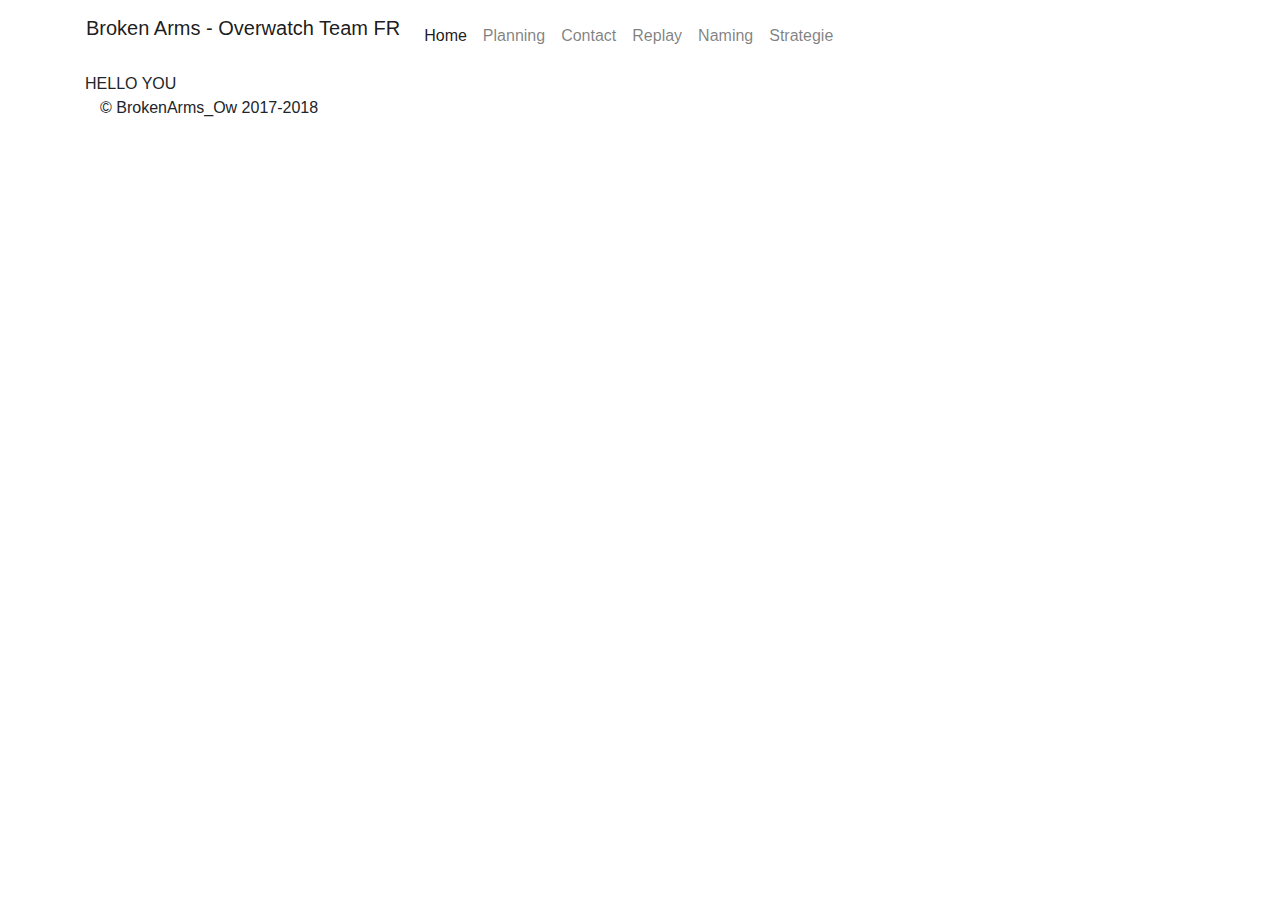
<file: index.html>
<!DOCTYPE html>
<html lang="fr">
<head>
    <meta charset="UTF-8">
    <meta name="viewport" content="width=device-width, initial-scale=1.0">
    <meta http-equiv="X-UA-Compatible" content="ie=edge">
    <link href="https://maxcdn.bootstrapcdn.com/bootstrap/4.0.0/css/bootstrap.min.css" rel="stylesheet" integrity="sha384-Gn5384xqQ1aoWXA+058RXPxPg6fy4IWvTNh0E263XmFcJlSAwiGgFAW/dAiS6JXm" crossorigin="anonymous">
    <link rel="stylesheet" href="css/style.css">
    
    <title>BrokenArms</title>
</head>
<body>
    <div class="container">
        <header class="row">
          <!-- Navbar -->
          <nav class="navbar navbar-expand-md navbar-light bg-faded">
            <button class="navbar-toggler navbar-toggler-right" type="button" data-toggle="collapse" data-target="#navbarNavAltMarkup" aria-controls="navbarNavAltMarkup" aria-expanded="false" aria-label="Toggle navigation">
              <span class="navbar-toggler-icon"></span>
            </button>
            <a class="navbar-brand" href="index.html"> <p class="d-none d-sm-block">Broken Arms - Overwatch Team FR</p> <p class="d-sm-none">Broken Arms</p></a>
            <div class="collapse navbar-collapse" id="navbarNavAltMarkup">
              <div class="navbar-nav">
                <a class="nav-item nav-link active" href="index.html">Home <span class="sr-only">(current)</span></a>
                <a class="nav-item nav-link" href="planning.html">Planning</a>
                <a class="nav-item nav-link" href="contact.html">Contact</a>
                <a class="nav-item nav-link" href="replay.html">Replay</a>
                <a class="nav-item nav-link" href="naming.html">Naming</a>
                <a class="nav-item nav-link" href="strat.html">Strategie</a>
              </div>
            </div>
          </nav>
        </header>
        <div class="row">
            <article class="col-sm-12">
                HELLO YOU
            </article>
        </div>

        <footer class="container">
            <p>© BrokenArms_Ow 2017-2018</p>
        </footer>
      </div>

      <!-- Javascript !-->  
    <script src="https://code.jquery.com/jquery-3.2.1.min.js" integrity="sha256-hwg4gsxgFZhOsEEamdOYGBf13FyQuiTwlAQgxVSNgt4="crossorigin="anonymous"></script>
    <script src="https://maxcdn.bootstrapcdn.com/bootstrap/4.0.0/js/bootstrap.min.js" integrity="sha384-JZR6Spejh4U02d8jOt6vLEHfe/JQGiRRSQQxSfFWpi1MquVdAyjUar5+76PVCmYl" crossorigin="anonymous"></script>
</body>
</html>
</file>
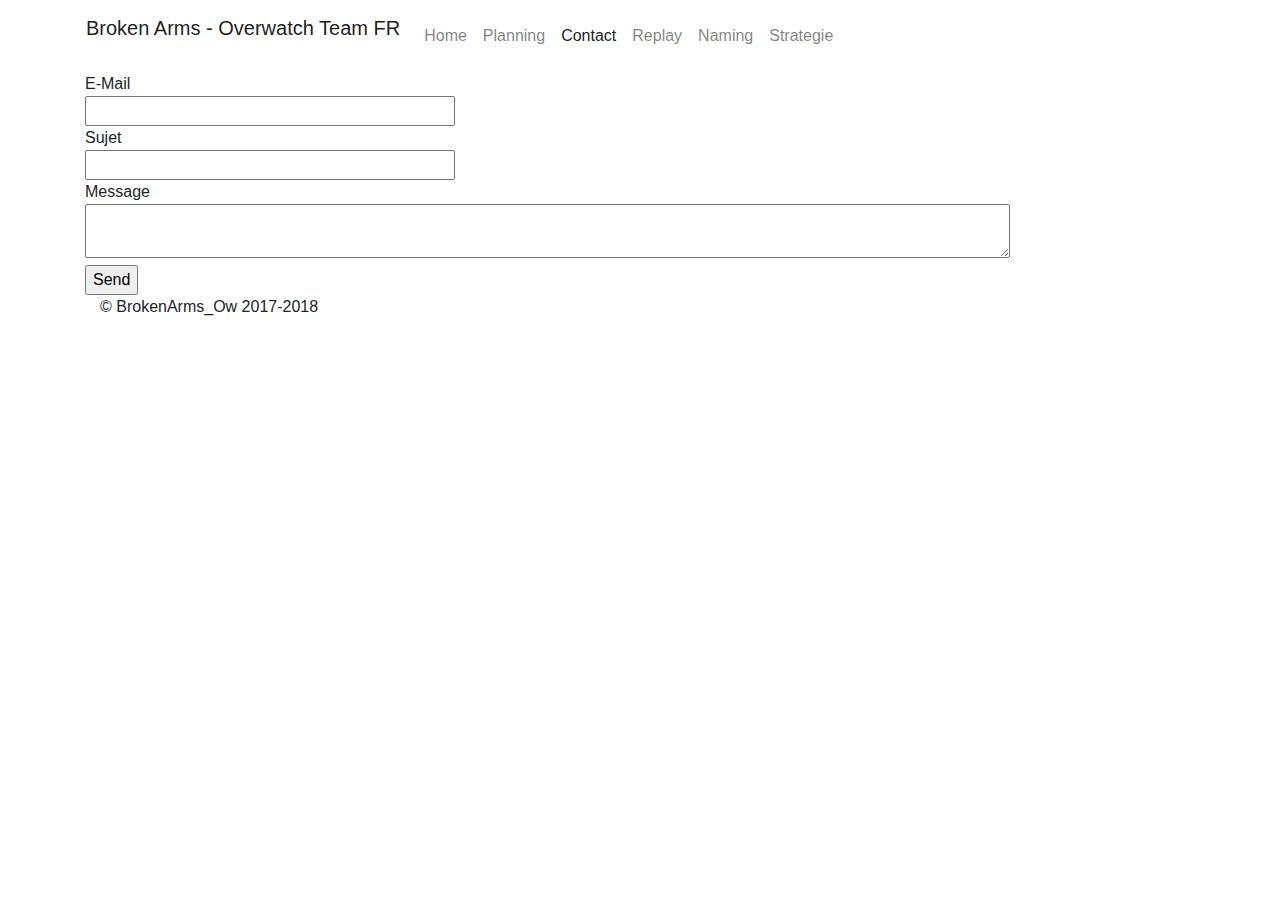
<file: contact.html>
<!DOCTYPE html>
<html lang="fr">
<head>
    <meta charset="UTF-8">
    <meta name="viewport" content="width=device-width, initial-scale=1.0">
    <meta http-equiv="X-UA-Compatible" content="ie=edge">
    <link href="https://maxcdn.bootstrapcdn.com/bootstrap/4.0.0/css/bootstrap.min.css" rel="stylesheet" integrity="sha384-Gn5384xqQ1aoWXA+058RXPxPg6fy4IWvTNh0E263XmFcJlSAwiGgFAW/dAiS6JXm" crossorigin="anonymous">
    <link rel="stylesheet" href="css/style.css">
    
    <title>BrokenArms</title>
</head>
<body>
    <div class="container">
        <header class="row">
          <!-- Navbar -->
          <nav class="navbar navbar-expand-md navbar-light bg-faded">
            <button class="navbar-toggler navbar-toggler-right" type="button" data-toggle="collapse" data-target="#navbarNavAltMarkup" aria-controls="navbarNavAltMarkup" aria-expanded="false" aria-label="Toggle navigation">
              <span class="navbar-toggler-icon"></span>
            </button>
            <a class="navbar-brand" href="index.html"> <p class="d-none d-sm-block">Broken Arms - Overwatch Team FR</p> <p class="d-sm-none">Broken Arms</p></a>
            <div class="collapse navbar-collapse" id="navbarNavAltMarkup">
              <div class="navbar-nav">
                <a class="nav-item nav-link" href="index.html">Home</a>
                <a class="nav-item nav-link" href="planning.html">Planning</a>
                <a class="nav-item nav-link active" href="contact.html">Contact <span class="sr-only">(current)</span></a>
                <a class="nav-item nav-link" href="replay.html">Replay</a>
                <a class="nav-item nav-link" href="naming.html">Naming</a>
                <a class="nav-item nav-link" href="strat.html">Strategie</a>
              </div>
            </div>
          </nav>
        </header>
        <div class="row">
            <form action="" method="get" class="col-md-12">
            <div>E-Mail</div>
            <input name="E-Mail Address" class="col-md-4"/>

            <div>Sujet</div>
            <input type="text" name="subject" class="col-md-4"/>
        
            <div>Message</div>
            <textarea name="Message" class="col-md-10"></textarea>
        
            <br/>
            <input type="submit" value="Send" />    
            </form>
        </div>

        <footer class="container">
            <p>© BrokenArms_Ow 2017-2018</p>
        </footer>
      </div>

      <!-- Javascript !-->
    <script src="https://code.jquery.com/jquery-3.2.1.min.js" integrity="sha256-hwg4gsxgFZhOsEEamdOYGBf13FyQuiTwlAQgxVSNgt4="crossorigin="anonymous"></script>
    <script src="https://maxcdn.bootstrapcdn.com/bootstrap/4.0.0/js/bootstrap.min.js" integrity="sha384-JZR6Spejh4U02d8jOt6vLEHfe/JQGiRRSQQxSfFWpi1MquVdAyjUar5+76PVCmYl" crossorigin="anonymous"></script>
</body>
</html>
</file>
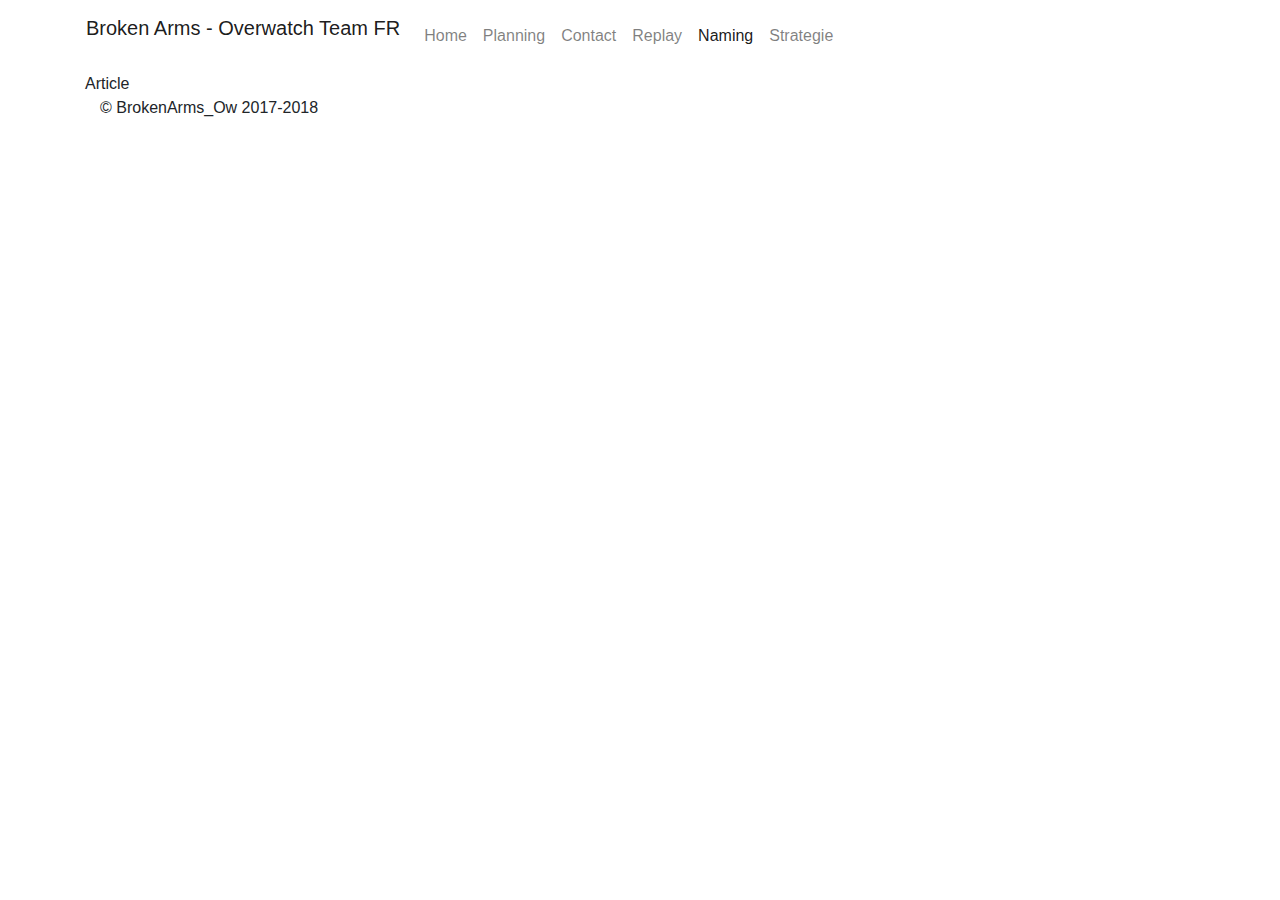
<file: naming.html>
<!DOCTYPE html>
<html lang="fr">
<head>
    <meta charset="UTF-8">
    <meta name="viewport" content="width=device-width, initial-scale=1.0">
    <meta http-equiv="X-UA-Compatible" content="ie=edge">
    <link href="https://maxcdn.bootstrapcdn.com/bootstrap/4.0.0/css/bootstrap.min.css" rel="stylesheet" integrity="sha384-Gn5384xqQ1aoWXA+058RXPxPg6fy4IWvTNh0E263XmFcJlSAwiGgFAW/dAiS6JXm" crossorigin="anonymous">
    <link rel="stylesheet" href="css/style.css">
    
    <title>BrokenArms</title>
</head>
<body>
    <div class="container">
        <header class="row">
          <!-- Navbar -->
          <nav class="navbar navbar-expand-md navbar-light bg-faded">
            <button class="navbar-toggler navbar-toggler-right" type="button" data-toggle="collapse" data-target="#navbarNavAltMarkup" aria-controls="navbarNavAltMarkup" aria-expanded="false" aria-label="Toggle navigation">
              <span class="navbar-toggler-icon"></span>
            </button>
            <a class="navbar-brand" href="index.html"> <p class="d-none d-sm-block">Broken Arms - Overwatch Team FR</p> <p class="d-sm-none">Broken Arms</p></a>
            <div class="collapse navbar-collapse" id="navbarNavAltMarkup">
              <div class="navbar-nav">
                <a class="nav-item nav-link" href="index.html">Home</a>
                <a class="nav-item nav-link" href="planning.html">Planning</a>
                <a class="nav-item nav-link" href="contact.html">Contact</a>
                <a class="nav-item nav-link" href="replay.html">Replay</a>
                <a class="nav-item nav-link active" href="naming.html">Naming <span class="sr-only">(current)</span></a>
                <a class="nav-item nav-link" href="strat.html">Strategie</a>
              </div>
            </div>
          </nav>
        </header>
        <div class="row">
            <article class="col-sm-12">
                Article
            </article>
        </div>

        <footer class="container">
            <p>© BrokenArms_Ow 2017-2018</p>
        </footer>
      </div>

      <!-- Javascript !-->
    <script src="https://code.jquery.com/jquery-3.2.1.min.js" integrity="sha256-hwg4gsxgFZhOsEEamdOYGBf13FyQuiTwlAQgxVSNgt4="crossorigin="anonymous"></script>
    <script src="https://maxcdn.bootstrapcdn.com/bootstrap/4.0.0/js/bootstrap.min.js" integrity="sha384-JZR6Spejh4U02d8jOt6vLEHfe/JQGiRRSQQxSfFWpi1MquVdAyjUar5+76PVCmYl" crossorigin="anonymous"></script>
</body>
</html>
</file>
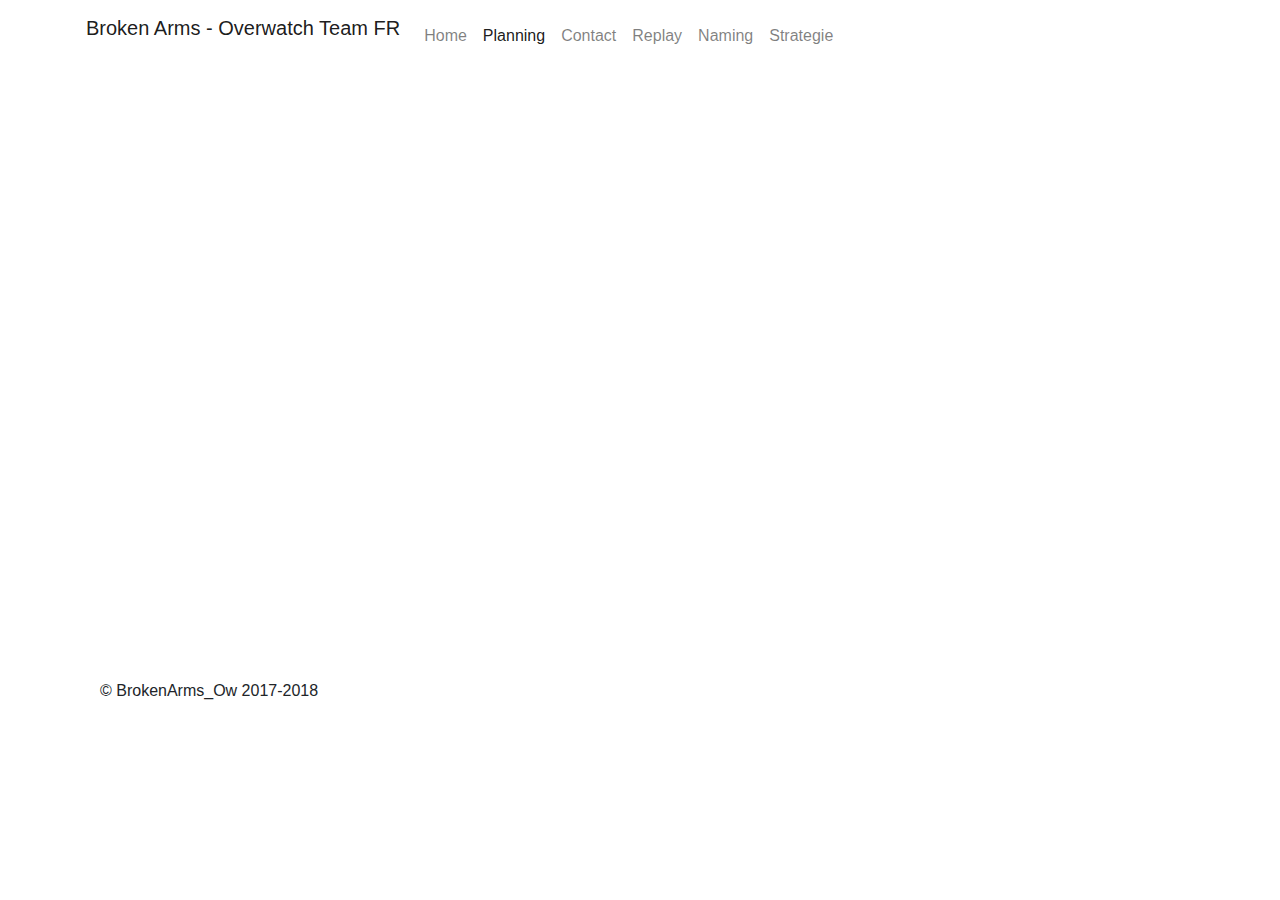
<file: planning.html>
<!DOCTYPE html>
<html lang="fr">
<head>
    <meta charset="UTF-8">
    <meta name="viewport" content="width=device-width, initial-scale=1.0">
    <meta http-equiv="X-UA-Compatible" content="ie=edge">
    <link href="https://maxcdn.bootstrapcdn.com/bootstrap/4.0.0/css/bootstrap.min.css" rel="stylesheet" integrity="sha384-Gn5384xqQ1aoWXA+058RXPxPg6fy4IWvTNh0E263XmFcJlSAwiGgFAW/dAiS6JXm" crossorigin="anonymous">
    <link rel="stylesheet" href="css/style.css">
    
    <title>BrokenArms</title>
</head>
<body>
    <div class="container">
        <header class="row">
          <!-- Navbar -->
          <nav class="navbar navbar-expand-md navbar-light bg-faded">
            <button class="navbar-toggler navbar-toggler-right" type="button" data-toggle="collapse" data-target="#navbarNavAltMarkup" aria-controls="navbarNavAltMarkup" aria-expanded="false" aria-label="Toggle navigation">
              <span class="navbar-toggler-icon"></span>
            </button>
            <a class="navbar-brand" href="index.html"> <p class="d-none d-sm-block">Broken Arms - Overwatch Team FR</p> <p class="d-sm-none">Broken Arms</p></a>
            <div class="collapse navbar-collapse" id="navbarNavAltMarkup">
              <div class="navbar-nav">
                <a class="nav-item nav-link" href="index.html">Home</a>
                <a class="nav-item nav-link active" href="planning.html">Planning <span class="sr-only">(current)</span></a>
                <a class="nav-item nav-link" href="contact.html">Contact</a>
                <a class="nav-item nav-link" href="replay.html">Replay</a>
                <a class="nav-item nav-link" href="naming.html">Naming</a>
                <a class="nav-item nav-link" href="strat.html">Strategie</a>
              </div>
            </div>
          </nav>
        </header>
        <div class="row">
            <article class="col-sm-12">
              <iframe src="https://calendar.google.com/calendar/b/1/embed?showTitle=0&amp;showDate=0&amp;showPrint=0&amp;showTabs=0&amp;showCalendars=0&amp;showTz=0&amp;mode=WEEK&amp;height=600&amp;wkst=2&amp;hl=fr&amp;bgcolor=%23999999&amp;src=b4umgtbp9446te2n2unqp5r7ks%40group.calendar.google.com&amp;color=%236B3304&amp;ctz=Europe%2FParis" style="border-width:0" width="800" height="600" frameborder="0" scrolling="no"></iframe>
            </article>
        </div>

        <footer class="container">
            <p>© BrokenArms_Ow 2017-2018</p>
        </footer>
      </div>

      <!-- Javascript !-->
    <script src="https://code.jquery.com/jquery-3.2.1.min.js" integrity="sha256-hwg4gsxgFZhOsEEamdOYGBf13FyQuiTwlAQgxVSNgt4="crossorigin="anonymous"></script>
    <script src="https://maxcdn.bootstrapcdn.com/bootstrap/4.0.0/js/bootstrap.min.js" integrity="sha384-JZR6Spejh4U02d8jOt6vLEHfe/JQGiRRSQQxSfFWpi1MquVdAyjUar5+76PVCmYl" crossorigin="anonymous"></script>
</body>
</html>
</file>
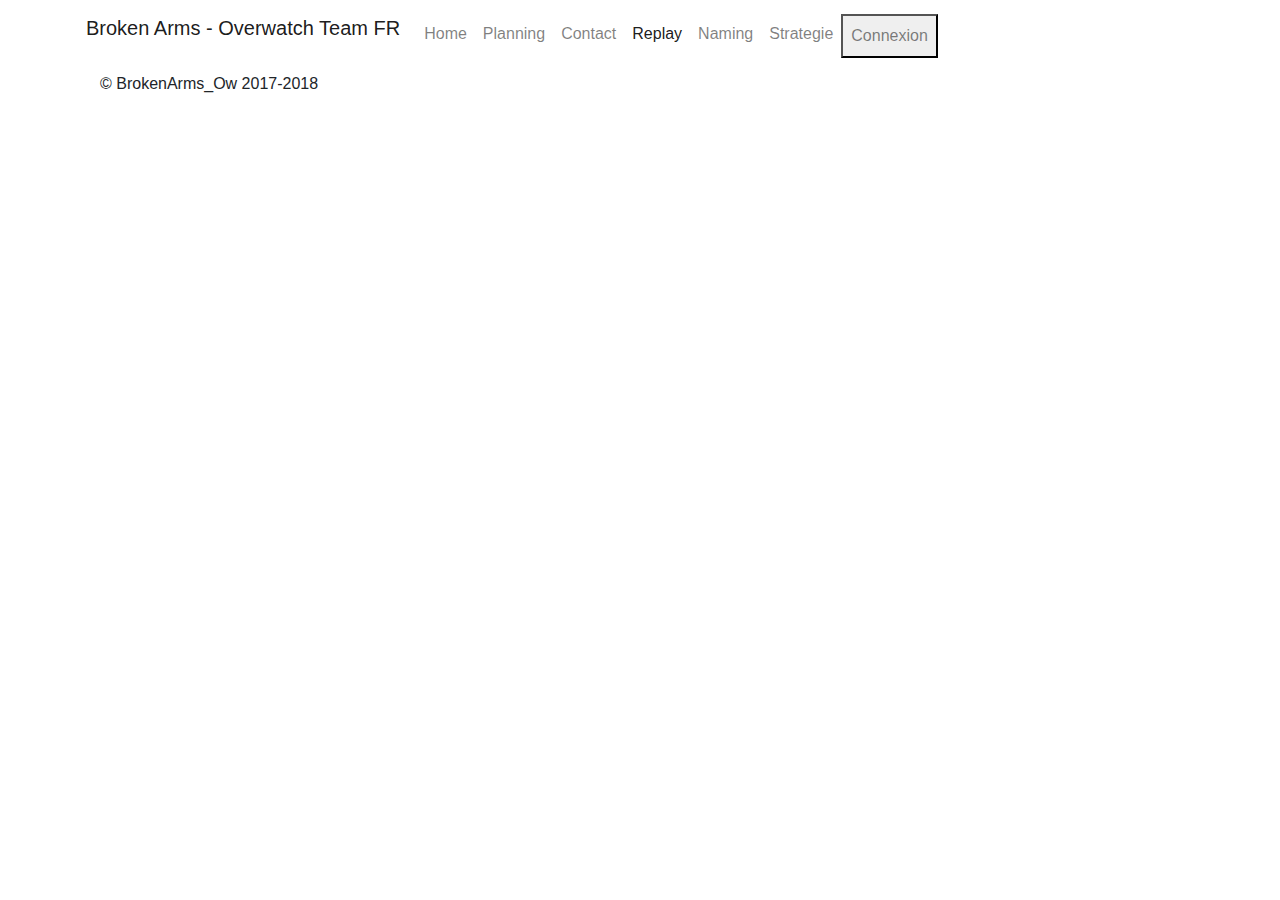
<file: replay.html>
<!DOCTYPE html>
<html lang="fr">
<head>
    <meta charset="UTF-8">
    <meta name="viewport" content="width=device-width, initial-scale=1.0">
    <meta http-equiv="X-UA-Compatible" content="ie=edge">
    <link href="https://maxcdn.bootstrapcdn.com/bootstrap/4.0.0/css/bootstrap.min.css" rel="stylesheet" integrity="sha384-Gn5384xqQ1aoWXA+058RXPxPg6fy4IWvTNh0E263XmFcJlSAwiGgFAW/dAiS6JXm" crossorigin="anonymous">
    <link href="https://maxcdn.bootstrapcdn.com/font-awesome/4.7.0/css/font-awesome.min.css" rel="stylesheet" integrity="sha384-wvfXpqpZZVQGK6TAh5PVlGOfQNHSoD2xbE+QkPxCAFlNEevoEH3Sl0sibVcOQVnN" crossorigin="anonymous">
    <link rel="stylesheet" href="css/style.css">
    <title>BrokenArms</title>
</head>
<body>
    <div class="container">
        <header class="row">
          <!-- Navbar Top-->
          <nav class="navbar navbar-expand-md navbar-light bg-faded">
            <button class="navbar-toggler navbar-toggler-right" type="button" data-toggle="collapse" data-target="#navbarNavAltMarkup" aria-controls="navbarNavAltMarkup" aria-expanded="false" aria-label="Toggle navigation">
              <span class="navbar-toggler-icon"></span>
            </button>
            <a class="navbar-brand" href="index.html"> <p class="d-none d-sm-block">Broken Arms - Overwatch Team FR</p> <p class="d-sm-none">Broken Arms</p></a>
            <div class="collapse navbar-collapse" id="navbarNavAltMarkup">
              <div class="navbar-nav">
                <a class="nav-item nav-link" href="index.html">Home</a>
                <a class="nav-item nav-link" href="planning.html">Planning</a>
                <a class="nav-item nav-link" href="contact.html">Contact</a>
                <a class="nav-item nav-link active" href="replay.html">Replay <span class="sr-only">(current)</span></a>
                <a class="nav-item nav-link" href="naming.html">Naming</a>
                <a class="nav-item nav-link" href="strat.html">Strategie</a>
                <button id="btnConnexion" class="nav-item nav-link">Connexion</button>
                <button id="btnDeconnexion" class="nav-item nav-link" style="display:none;">Deconnexion</button>
              </div>
            </div>
          </nav>
        </header>
        
        <div id="main" class="container">

          <div id="contenu" class="row" style="display:none;">
            <div id="menu" class="treeview col-sm-4" style="display:none;">
                  <ul id="treeview_list" class="list-group">
                  </ul>
            </div>
              
            <div id="videos" class="col-sm-6" style="display:none;">
              <div id="videos_contenu">
              </div>

              <label class="switch">
                <input id="btnSwitchAffichage" type="checkbox" checked>
                <span class="slider"></span>
              </label>
            </div>
          </div>
            
        </div>

        <footer class="container">
            <p>© BrokenArms_Ow 2017-2018</p>
        </footer>
    </div>

      <!-- Javascript -->
    <script src="https://code.jquery.com/jquery-3.2.1.min.js" integrity="sha256-hwg4gsxgFZhOsEEamdOYGBf13FyQuiTwlAQgxVSNgt4="crossorigin="anonymous"></script>
    <script src="https://maxcdn.bootstrapcdn.com/bootstrap/4.0.0/js/bootstrap.min.js" integrity="sha384-JZR6Spejh4U02d8jOt6vLEHfe/JQGiRRSQQxSfFWpi1MquVdAyjUar5+76PVCmYl" crossorigin="anonymous"></script>
    <script src="js/Lib/bootstrap-treeview.js" type="text/javascript"></script>
    <script type="text/javascript">
      function chargerScripts(repertoire){
        let extension = '.js';  

        for(let [dossier, fichiers] of repertoire.entries()){
          for(let fichier of fichiers){
            let script = document.createElement("script");
            script.src = dossier + fichier + extension;
            script.type = 'module';
            document.body.appendChild(script);
          }
        }
      }

      let repertoire = new Map();
      repertoire.set('./js/',['Sujet','Initialisation','Connexion']);
      repertoire.set('./js/Donnees/',['Dossier','Fichier']);
      repertoire.set('./js/GUI/',['Composant','Caroussel','CarousselItem','Formulaire','Tableau','Tree','TreeView','ChargementIcon']);
      repertoire.set('./js/PckReplay/DonneesReplay/',['DossierReplay','FichierReplay','Pov','Video']);
      repertoire.set('./js/PckReplay/',['ControleurReplay','Replay','ConnexionReplay','InitialisationReplay']);

      chargerScripts(repertoire);
    </script>

    <script type="module">
      import InitialisationReplay from './js/PckReplay/InitialisationReplay.js';
      let init = new InitialisationReplay();
      init.initialiser();
    </script>
    <script async defer src="https://apis.google.com/js/api.js"></script>
  </body>
</html>
</file>
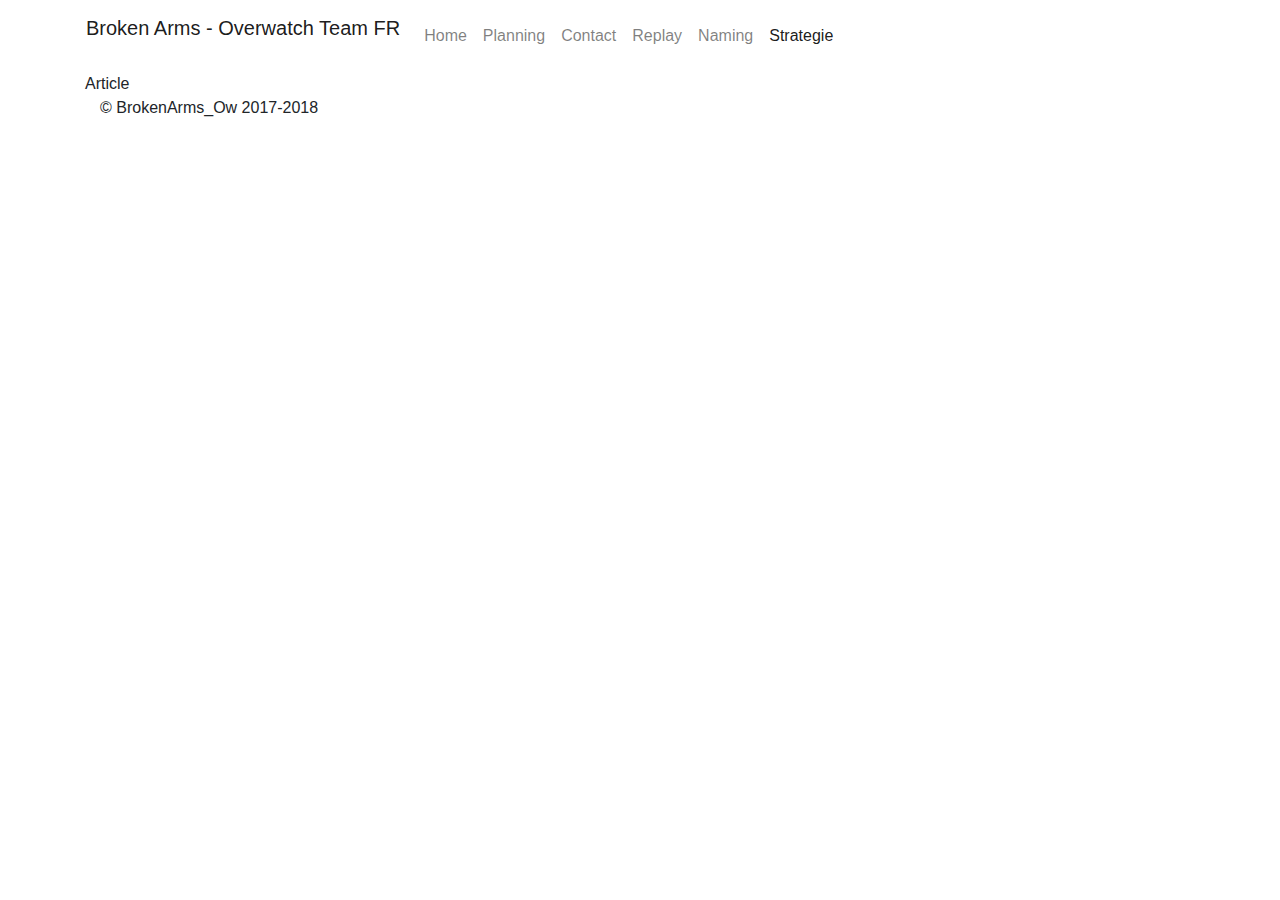
<file: strat.html>
<!DOCTYPE html>
<html lang="fr">
<head>
    <meta charset="UTF-8">
    <meta name="viewport" content="width=device-width, initial-scale=1.0">
    <meta http-equiv="X-UA-Compatible" content="ie=edge">
    <link href="https://maxcdn.bootstrapcdn.com/bootstrap/4.0.0/css/bootstrap.min.css" rel="stylesheet" integrity="sha384-Gn5384xqQ1aoWXA+058RXPxPg6fy4IWvTNh0E263XmFcJlSAwiGgFAW/dAiS6JXm" crossorigin="anonymous">
    <link rel="stylesheet" href="css/style.css">
    
    <title>BrokenArms</title>
</head>
<body>
    <div class="container">
        <header class="row">
          <!-- Navbar -->
          <nav class="navbar navbar-expand-md navbar-light bg-faded">
            <button class="navbar-toggler navbar-toggler-right" type="button" data-toggle="collapse" data-target="#navbarNavAltMarkup" aria-controls="navbarNavAltMarkup" aria-expanded="false" aria-label="Toggle navigation">
              <span class="navbar-toggler-icon"></span>
            </button>
            <a class="navbar-brand" href="index.html"> <p class="d-none d-sm-block">Broken Arms - Overwatch Team FR</p> <p class="d-sm-none">Broken Arms</p></a>
            <div class="collapse navbar-collapse" id="navbarNavAltMarkup">
              <div class="navbar-nav">
                <a class="nav-item nav-link" href="index.html">Home</a>
                <a class="nav-item nav-link" href="planning.html">Planning</a>
                <a class="nav-item nav-link" href="contact.html">Contact</a>
                <a class="nav-item nav-link" href="replay.html">Replay</a>
                <a class="nav-item nav-link" href="naming.html">Naming</a>
                <a class="nav-item nav-link active" href="strat.html">Strategie <span class="sr-only">(current)</span></a>
              </div>
            </div>
          </nav>
        </header>
        <div class="row">
            <article class="col-sm-12">
                Article
            </article>
        </div>

        <footer class="container">
            <p>© BrokenArms_Ow 2017-2018</p>
        </footer>
      </div>

      <!-- Javascript !-->
    <script src="https://code.jquery.com/jquery-3.2.1.min.js" integrity="sha256-hwg4gsxgFZhOsEEamdOYGBf13FyQuiTwlAQgxVSNgt4="crossorigin="anonymous"></script>
    <script src="https://maxcdn.bootstrapcdn.com/bootstrap/4.0.0/js/bootstrap.min.js" integrity="sha384-JZR6Spejh4U02d8jOt6vLEHfe/JQGiRRSQQxSfFWpi1MquVdAyjUar5+76PVCmYl" crossorigin="anonymous"></script>
</body>
</html>
</file>
<file: css/style.css>
#login-button,#signout-button{
    display : none;
}

.treeview .list-group-item{
    cursor:pointer;
}

.treeview span.indent{
    margin-left:10px;
    margin-right:10px;
}

.treeview span.icon{
    width:12px;
    margin-right:5px
}

.treeview .node-disabled{
    color:silver;
    cursor:not-allowed;
}

.node-treeview{
    color:#428bca;
    border:none;
}

.node-treeview:not(.node-disabled):hover{
    background-color:#F5F5F5;
} 

#videos{
    background-color:rgb(209, 209, 209);
    display: none;
}


#loader {
    border: 16px solid #f3f3f3;
    border-radius: 50%;
    border-top: 16px solid #3498db;
    width: 120px;
    height: 120px;
    animation: spin 2s linear infinite;
}

@keyframes spin {
    0% { transform: rotate(0deg); }
    100% { transform: rotate(360deg); }
}

/* The switch - the box around the slider */
.switch {
    position: relative;
    display: inline-block;
    width: 60px;
    height: 34px;
  }
  
  /* Hide default HTML checkbox */
  .switch input {display:none;}
  
  /* The slider */
  .slider {
    position: absolute;
    cursor: pointer;
    top: 0;
    left: 0;
    right: 0;
    bottom: 0;
    background-color: #ccc;
    -webkit-transition: .4s;
    transition: .4s;
  }
  
  .slider:before {
    position: absolute;
    content: "";
    height: 26px;
    width: 26px;
    left: 4px;
    bottom: 4px;
    background-color: white;
    -webkit-transition: .4s;
    transition: .4s;
  }
  
  input:checked + .slider {
    background-color: #2196F3;
  }
  
  input:focus + .slider {
    box-shadow: 0 0 1px #2196F3;
  }
  
  input:checked + .slider:before {
    -webkit-transform: translateX(26px);
    -ms-transform: translateX(26px);
    transform: translateX(26px);
  }
</file>
